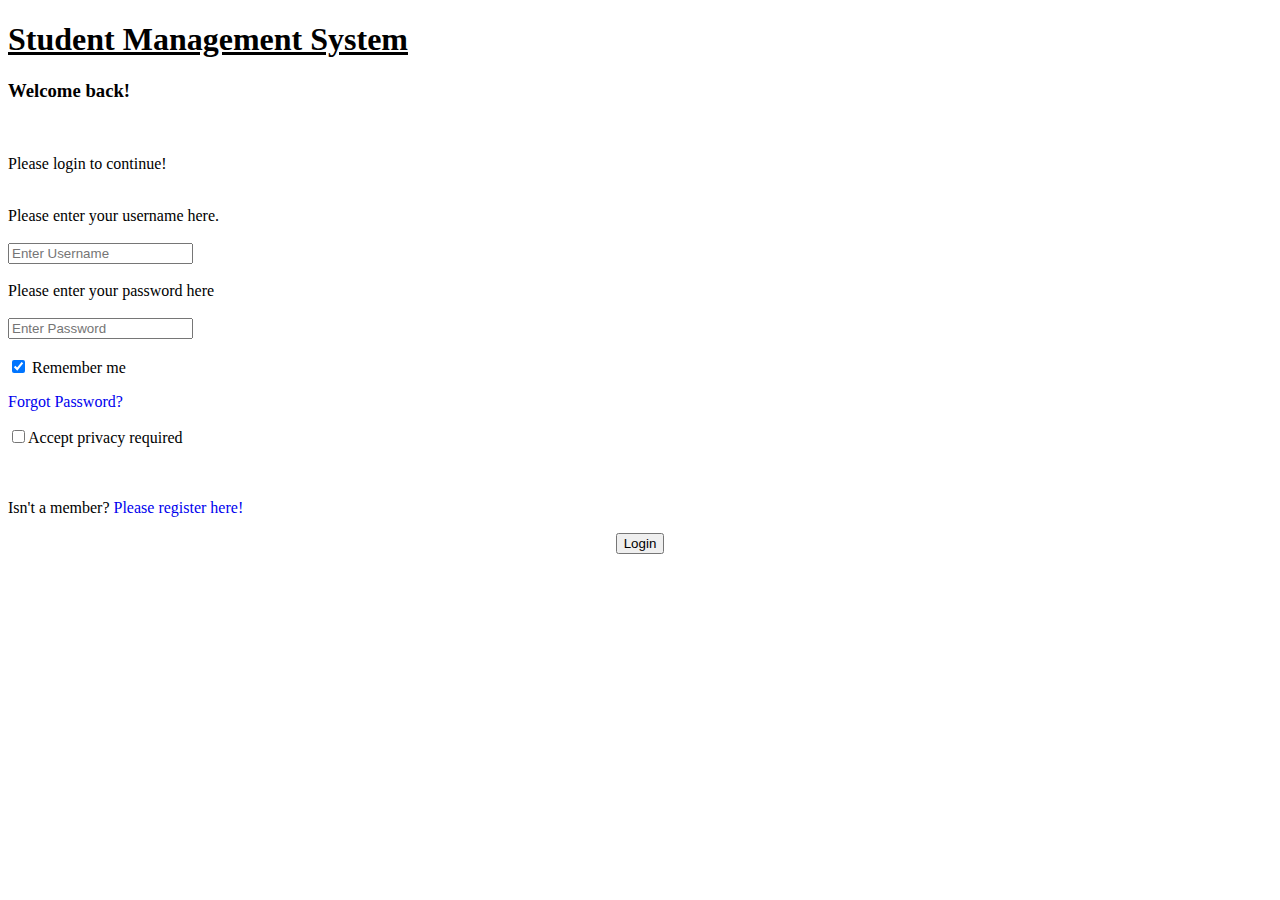
<file: html/login.html>
<!DOCTYPE html>
<html lang="en">

<head>
    <title>Log in</title>
    <link rel="stylesheet" href="../css/login.css">

</head>

<body>
   
    <div class="right-side">
        <div class="form-container">
            <h1><u>Student Management System</u></h1>
            <form onsubmit="return checkPassword();" action="../php/login.php" method="post">

                <div class="headingsContainer">

                    <h3>Welcome back!</h3>
                    <br>
                    <p>Please login to continue!</p>
                    <br>
                </div>


                <div class="mainContainer">

                    <label for="username">Please enter your username here.</label><br><br>
                    <input type="text" placeholder="Enter Username" id="username" name="username" required>
                    <br><br>
                    <label>Please enter your password here</label><br><br>
                    <input type="password" placeholder="Enter Password" name="password" id="password" required>
                    <br>
                    <br>
                    <div class="subcontainer">
                        <label>
                            <input type="checkbox" checked="checked" name="remember"> Remember me
                        </label>
                        <p class="forgotpsd"> <a href="#">Forgot Password?</a></p>
                    </div>
                    <input id="checkBox" type="checkbox" onclick="enableButton2()">Accept privacy required <br>
                    <br /><br />

                    <p class="register">Isn't a member? <a href="register.html"> Please register here!</a></p>
                </div>

                <center><input type="submit" id="submitBtn" value="Login"></center>
            </form>
        </div>
    </div>
</body>

</html>
</file>
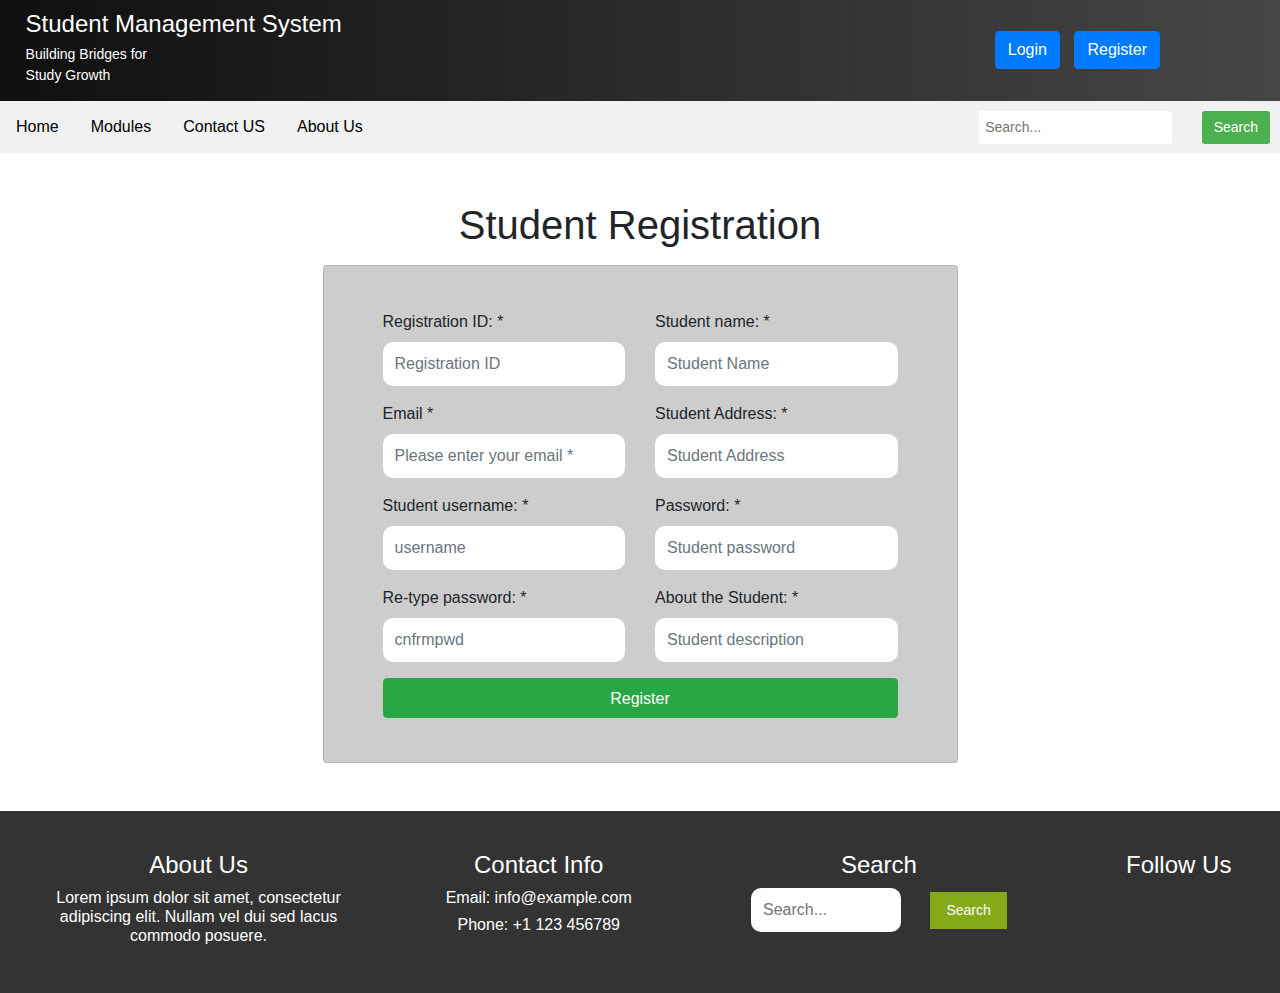
<file: html/register.html>
<!DOCTYPE html>
<html lang="en">

<head>
  <title>Student registration form</title>
  <link rel="icon" href="https://cdn-icons-png.flaticon.com/512/354/354637.png" />
  <link rel="stylesheet" href="../css/register.css">
  <link rel="stylesheet" href="https://cdn.jsdelivr.net/npm/bootstrap@4.0.0/dist/css/bootstrap.min.css"
    integrity="sha384-Gn5384xqQ1aoWXA+058RXPxPg6fy4IWvTNh0E263XmFcJlSAwiGgFAW/dAiS6JXm" crossorigin="anonymous">
</head>

<body>

  <div class="header">
    <div class="header-left1">
      <span>
        <h4>Student Management System</h4>
      </span>
      <p class="buil">Building Bridges for <br> Study Growth</p>
    </div>
    <div class="header-right1">

      <a href="../index.html" class="btn btn-primary btn-custom me">Login</a>
      <a href="register.html" class="btn btn-primary btn-custom me">Register</a>
    </div>
  </div>
  <nav>
    <ul class="navigation">
      <li><a href="last_site.html">Home</a></li>
      <li><a href="vacancy_page.php">Modules</a></li>
      <li><a href="web.php">Contact US</a></li>
      <li><a href="aboutus.html">About Us</a></li>
      <li class="search">
        <form>
          <input type="text" placeholder="Search...">
          <button type="submit">Search</button>
        </form>
      </li>
    </ul>
  </nav>


  <div class="bodycsss">
  <div class="container">
    <div class=" text-center mt-5 ">
      <h1>Student Registration</h1>
    </div>

    <div class="row mb-5">
      <div class="col-lg-7 mx-auto">
        <div class="card bodypart mt-2 mx-auto p-4 ">
          <div class="card-body">
            <div class="container">
              <form id="contact-form" role="form"  method="POST" action="../php/register.php">
                <div class="controls">

                  <div class="row">

                    <div class="col-md-6">
                      <div class="form-group">
                        <label for="form_name">Registration ID: *</label>
                        <input id="form_name" type="text" name="compid" placeholder="Registration ID" class="form-control"
                           required="required" data-error="Registration ID is required.">
                      </div>
                    </div>

                    <div class="col-md-6">
                      <div class="form-group">
                        <label for="form_lastname">Student name: *</label>
                        <input id="form_lastname" type="text" name="compname" placeholder="Student Name"class="form-control"
                          required="required"
                          data-error="Name is required.">
                      </div>
                    </div>

                  </div>

                  <div class="row">

                    <div class="col-md-6">
                      <div class="form-group">
                        <label for="form_email">Email *</label>
                        <input id="form_email" type="email" name="email" class="form-control"
                          placeholder="Please enter your email *" required="required"
                          data-error="Valid email is required.">
                      </div>
                    </div>

                    <div class="col-md-6">
                      <div class="form-group">
                        <label for="form_lastname">Student Address: *</label>
                        <input id="form_lastname" type="text" name="location" placeholder="Student Address" class="form-control"
                          required="required"
                          data-error="Address is required.">
                      </div>
                    </div>

                  </div>

                  <div class="row">

                    <div class="col-md-6">
                      <div class="form-group">
                        <label for="form_name">Student username: *</label>
                        <input id="form_name" type="text" name="username" placeholder="username" class="form-control"
                           required="required" data-error="Registration username is required.">
                      </div>
                    </div>

                    <div class="col-md-6">
                      <div class="form-group">
                        <label for="form_lastname">Password: *</label>
                        <input id="form_lastname" type="text" name="password" placeholder="Student password"class="form-control"
                          required="required"
                          data-error="password is required.">
                      </div>
                    </div>

                  </div>

                  <div class="row">

                    <div class="col-md-6">
                      <div class="form-group">
                        <label for="form_name">Re-type password: *</label>
                        <input id="form_name" type="text" name="cnfrmpwd" placeholder="cnfrmpwd" class="form-control"
                           required="required" data-error="Registration cnfrmpwd is required.">
                      </div>
                    </div>

                    <div class="col-md-6">
                      <div class="form-group">
                        <label for="form_lastname">About the Student: *</label>
                        <input id="form_lastname" type="text" name="description" placeholder="Student description"class="form-control"
                          required="required"
                          data-error="description is required.">
                      </div>
                    </div>

                  </div>

                  <div class="row">

                    <div class="col-md-12">
                      <input type="submit" class="btn btn-success btn-send  pt-2 btn-block
                        " value="Register">
                    </div>

                  </div>

                </div>
              </form>
            </div>
          </div>


        </div>
      </div>
    </div>
  </div>
</div>

  </div>

  <footer class="footer">
    <div class="footer-content">
      <h4>About Us</h4>
      <h6>Lorem ipsum dolor sit amet, consectetur adipiscing elit. Nullam vel dui sed lacus commodo posuere.</h6>
    </div>
    <div class="footer-content">
      <h4>Contact Info</h4>
      <h6>Email: info@example.com</h6>
      <h6>Phone: +1 123 456789</h6>
    </div>
    <div class="footer-content search-bar1">
      <h4>Search</h4>
      <form action="#" method="get">
        <input type="text" placeholder="Search..." class="w-50">
        <button type="submit">Search</button>
      </form>
    </div>
    <div class="footer-content">
      <h4>Follow Us</h4>
      <div class="social-media">

      </div>
    </div>
  </footer>
  <script src="../js/register.js"></script>
  <script src="https://code.jquery.com/jquery-3.2.1.slim.min.js"
    integrity="sha384-KJ3o2DKtIkvYIK3UENzmM7KCkRr/rE9/Qpg6aAZGJwFDMVNA/GpGFF93hXpG5KkN"
    crossorigin="anonymous"></script>
  <script src="https://cdn.jsdelivr.net/npm/popper.js@1.12.9/dist/umd/popper.min.js"
    integrity="sha384-ApNbgh9B+Y1QKtv3Rn7W3mgPxhU9K/ScQsAP7hUibX39j7fakFPskvXusvfa0b4Q"
    crossorigin="anonymous"></script>
  <script src="https://cdn.jsdelivr.net/npm/bootstrap@4.0.0/dist/js/bootstrap.min.js"
    integrity="sha384-JZR6Spejh4U02d8jOt6vLEHfe/JQGiRRSQQxSfFWpi1MquVdAyjUar5+76PVCmYl"
    crossorigin="anonymous"></script>
</body>

</html>
</file>
<file: css/login.css>
.btn-color{
  background-color: #0e1c36;
  color: #fff;
  
}

.profile-image-pic{
  height: 200px;
  width: 200px;
  object-fit: cover;
}



.cardbody-color{
  background-color: #ebf2fa;
}

a{
  text-decoration: none;
}
</file>
<file: css/register.css>
.header-buttons button {
  padding: 10px 20px;
  background-color: #f2f2f2;
  border: none;
  border-radius: 5px;
  cursor: pointer;
}

.header-buttons #login-btn {
  background-color: #e74c3c;
  color: #fff;
}

.header-buttons #register-btn {
  background-color: #3498db;
  color: #fff;
}

/*header btn*/

/*nav bar*/
.navbar {
  background-color: #333;
  overflow: hidden;
  font-size: 20px;
}


/*end of nav*/


* {
  margin: 0;
  padding: 0;
  box-sizing: border-box;
}

body {
  background-color: #765f5f;
  display: flex;
  flex-direction: column;
  min-height: 95vh;
}


.bodycsss {
  background-image: url(https://e0.pxfuel.com/wallpapers/238/691/desktop-wallpaper-wiki-plain-blue-background-pic-wpe006182-springfield-education-association-wikipedia-thumbnail.jpg);
background-size: cover;
background-repeat: no-repeat;
}
.bodycsss .bodypart{
background-color: #b3b3b3a9;
}

.content-wrapper {
  flex: 1;
  display: flex;
  justify-content: center;
}

h6 {
  font-size: 47px;
  font-family: "Brush Script MT", cursive;
}


.form-container {
  text-align: center;
  font-size: 14px;
  color: black;
  font-family: "Verdana";
  padding: 20px;
  max-width: 500px;
}

.logo {
  height: 70px;
  width: 70px;
}

h1 {
  font-size: 15px;
  text-align: center;
}

.logo-container {
  position: absolute;
  top: 0;
  right: 0;
  transform: translate(50%, -50%);
  display: flex;
  align-items: center;
  justify-content: center;
  height: 100%;
  margin-inline-end: 70px;
  margin-top: 35px;
}

/*dot nav*/

.dot {
  height: 15px;
  width: 15px;
  margin: 0 2px;
  background-color: #bbb;
  border-radius: 50%;
  display: inline-block;
  transition: background-color 0.8s ease;


}

/*dot nav ends*/
.fade {
  animation-name: fade;
  animation-duration: 2.5s;
}

.mySlides {
  display: none;
}

img {
  vertical-align: middle;
}


.slideshow-container {
  max-width: 1000px;
  position: relative;
  margin: auto;
}

#left-side-container img {
  max-width: 100%;
  max-height: 100%;
  object-fit: cover;
  object-position: center;
  width: 100%;
  height: 810px;
}

.text {
  color: #f2f2f2;
  font-size: 15px;
  padding: 8px 12px;
  position: absolute;
  bottom: 8px;
  width: 100%;
  text-align: center;
}

input[type="text"],
input[type="email"],
input[type="password"],
input[type="date"],
textarea {
  border-radius: 10px;
  padding: 10px 12px;
  border: none;
  margin-right: 25px;
}

input[type="date"] {
  width: 27%;
}

.right-side form {
  width: 45rem;
  margin: auto;
  color: black;
  align: center;
  backdrop-filter: blur(16px) saturate(180%);
  -webkit-backdrop-filter: blur(16px) saturate(180%);
  background-color: rgba(11, 15, 13, 0.582);
  border-radius: 12px;
  border: 1px solid rgba(255, 255, 255, 0.125);
  padding: 15px;
}

#submitBtn {
  border-radius: 40px;
  padding: 12px 12px;
  width: 300px;
  background-color: #1abc9c;
  color: white;
  border: none;
  cursor: pointer;
}

.numbertext {
  color: #f2f2f2;
  font-size: 12px;
  padding: 8px 12px;
  position: absolute;
  top: 0;
}

.footer {
  background-color: #333;
  color: #fff;
  padding: 40px 0;
  display: flex;
  justify-content: space-around;
  align-items: flex-start;
}

.footer-content {
  max-width: 300px;
  text-align: center;
}

h3 {
  font-size: 24px;
  margin-bottom: 20px;
}

h5 {
  font-size: 16px;
  margin-bottom: 10px;
}


.social-media {
  display: flex;
  justify-content: center;
}

.social-media a {
  color: #fff;
  font-size: 20px;
  margin: 0 10px;
}

.social-media a:hover {
  color: #ff9800;
}

.search-bar1 {
  text-align: center;
}

.search-bar1 form {
  padding-bottom: 10px;
  display: inline-block;
}

.search-bar1 input[type="text"] {}

.search-bar1 button {

  padding: 8px 16px;
  font-size: 14px;
  background-color: #84aa1a;
  color: #fff;
  border: none;
  cursor: pointer;
}




@media screen and (max-width: 600px) {
  form {
    width: 25rem;
  }

}

@media screen and (max-width: 400px) {
  form {
    width: 20rem;
  }
}

label {
  display: inline-block;
  width: 150px;
  text-align: left;
}

body {
  font-family: sans-serif;
  background-color: #e0d5c4;
  margin: 0;
  padding: 0;
}

.header1 {
  background-color: #f1f1f1;
  /*navbarcolor= #f1f1f1*/
}

.navigation {
  list-style-type: none;
  margin: 0;
  padding: 0;
  overflow: hidden;
  background-color: #f1f1f1;
}

.navigation li {
  float: left;
}

.navigation li a {
  display: block;
  color: #000000;
  text-align: center;
  padding: 14px 16px;
  text-decoration: none;
}

.navigation .search {
  float: right;
  margin-right: 10px;
  padding-top: 10px;
}

.navigation input[type="text"] {
  padding: 6px;
  border: none;
  border-radius: 3px;
  font-size: 14px;
}

.navigation button[type="submit"] {
  padding: 6px 12px;
  background-color: #4CAF50;
  color: white;
  border: none;
  border-radius: 3px;
  font-size: 14px;
  cursor: pointer;
}




/* nav bar */




.header1 {
  display: flex;
  align-items: center;
  height: 60px;
  background-image: linear-gradient(to right, #034af0, #f65105);
  padding: 0 20px;
  padding-top: 10px;
}

.header-left1 {

  flex: 1;
}

.btn-custom {
  background-color: #45a049;
  border-radius: 5px;
  padding: 10px 20px;
  font-size: 16px;
  border: none;
  cursor: pointer;
}

.btn-custom:hover {
  background-color: #45a049;
}

/* CSS for header */
.header {
  display: flex;
  justify-content: space-between;
  align-items: center;
  background-image: linear-gradient(to right, #0f0f0f, #464647);
  padding: 10px;
  color: #fff;
  padding-left: 2%;
}

.header-left1 {
  flex-grow: 1;
}

.header-left1 h4 {
  margin: 0;
}

.buil {
  font-size: 14px;
  margin: 5px 0;
}

.header-right1 {
  flex-grow: 1;
  text-align: right;
  margin-right: 100px;
}

.btn {
  display: inline-block;
  padding: 8px 16px;
  text-align: center;
  text-decoration: none;
  background-color: #4CAF50;
  color: white;
  border-radius: 4px;
}

.btn-custom {
  margin-right: 10px;
}

/* Additional CSS styling can be added for other elements in the code */
</file>
